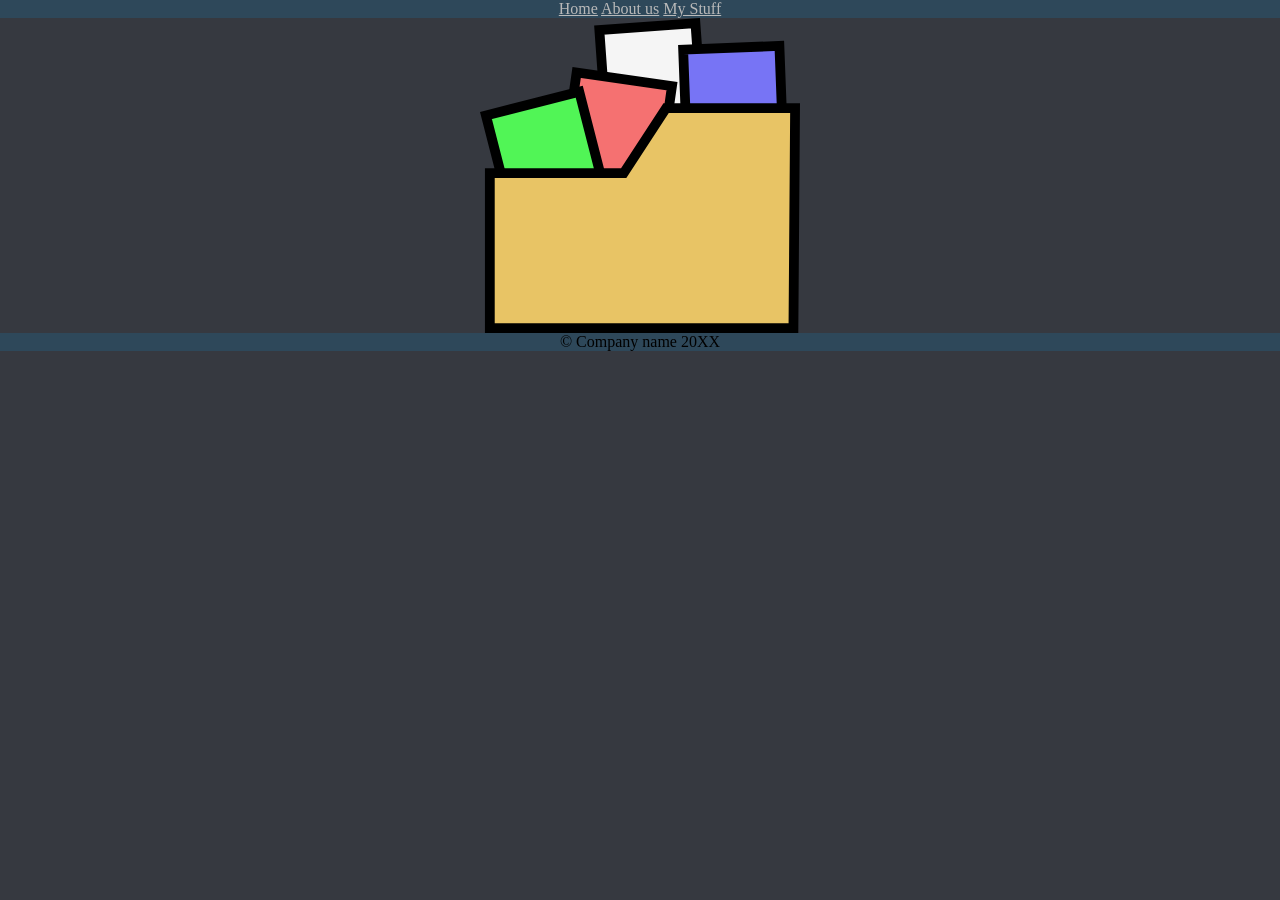
<file: index.html>
<!DOCTYPE html>
<html lang="en">
<head>
    <meta charset="UTF-8">
    <meta name="viewport" content="width=device-width, initial-scale=1.0">
    <link rel="stylesheet" href="styles/styles.css"/>
    <title>Jake Johnson</title>
</head>
<body>
    <nav>
        <a href="index.html">Home</a>
        <a href="aboutUs.html">About us</a>
        <a href="myStuff.html">My Stuff</a>
    </nav>
    <img src="images/webLogo.svg" alt="logo">
    <footer>&copy; Company name 20XX</footer>
</body>
</html>
</file>
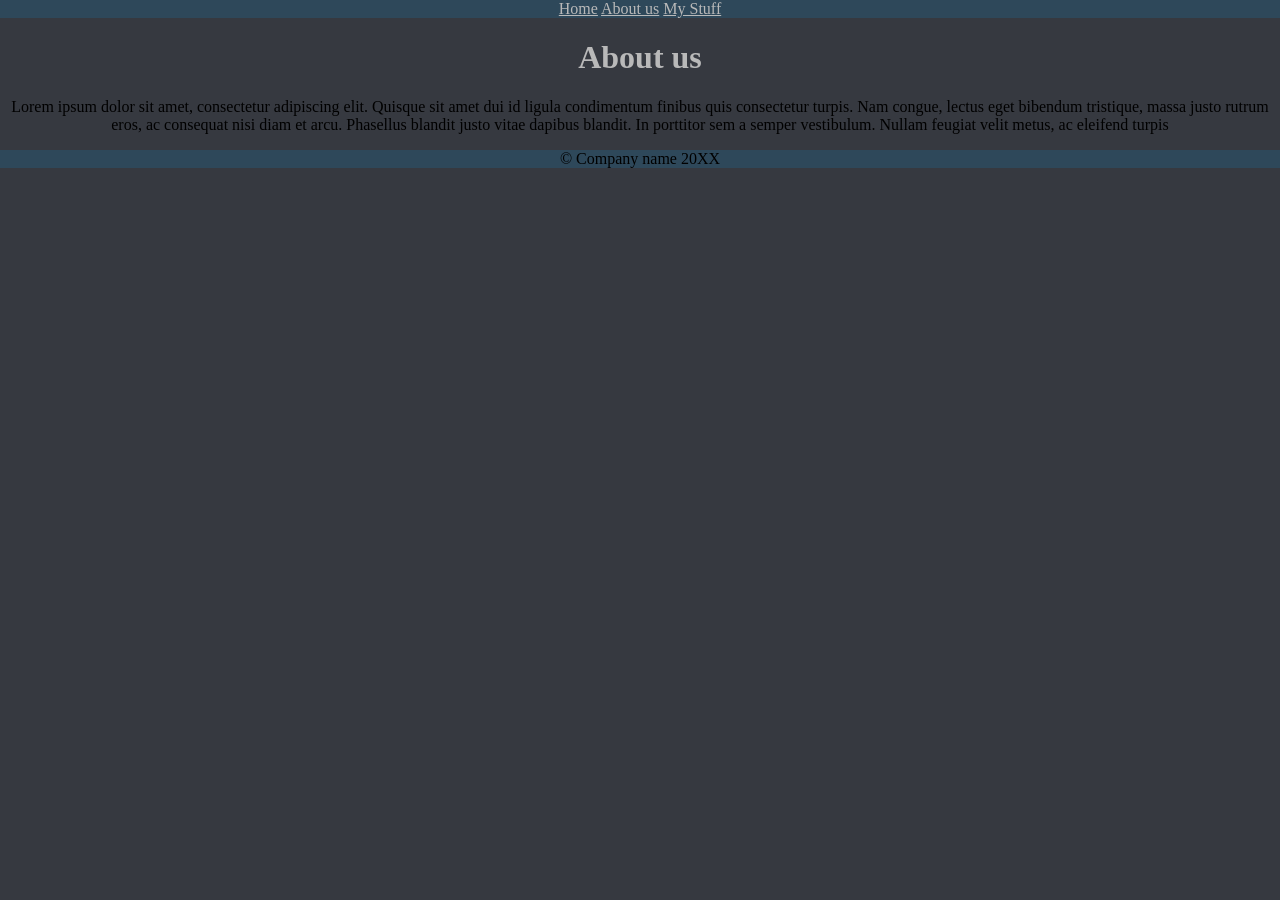
<file: aboutUs.html>
<!DOCTYPE html>
<html lang="en">
<head>
    <meta charset="UTF-8">
    <meta name="viewport" content="width=device-width, initial-scale=1.0">
    <link rel="stylesheet" href="styles/styles.css"/>
    <title>About us</title>
</head>
<body>
    <header>
        <nav>
        <a href="index.html">Home</a>
        <a href="aboutUs.html">About us</a>
        <a href="myStuff.html">My Stuff</a>
        </nav>
    </header>
    <main>
        <h1>About us</h1>
        <p>Lorem ipsum dolor sit amet, consectetur adipiscing elit. Quisque sit amet dui id ligula condimentum finibus quis consectetur turpis. Nam congue, lectus eget bibendum tristique, massa justo rutrum eros, ac consequat nisi diam et arcu. Phasellus blandit justo vitae dapibus blandit. In porttitor sem a semper vestibulum. Nullam feugiat velit metus, ac eleifend turpis</p>
    </main>
    <footer>&copy; Company name 20XX</footer>
</body>
</html>
</file>
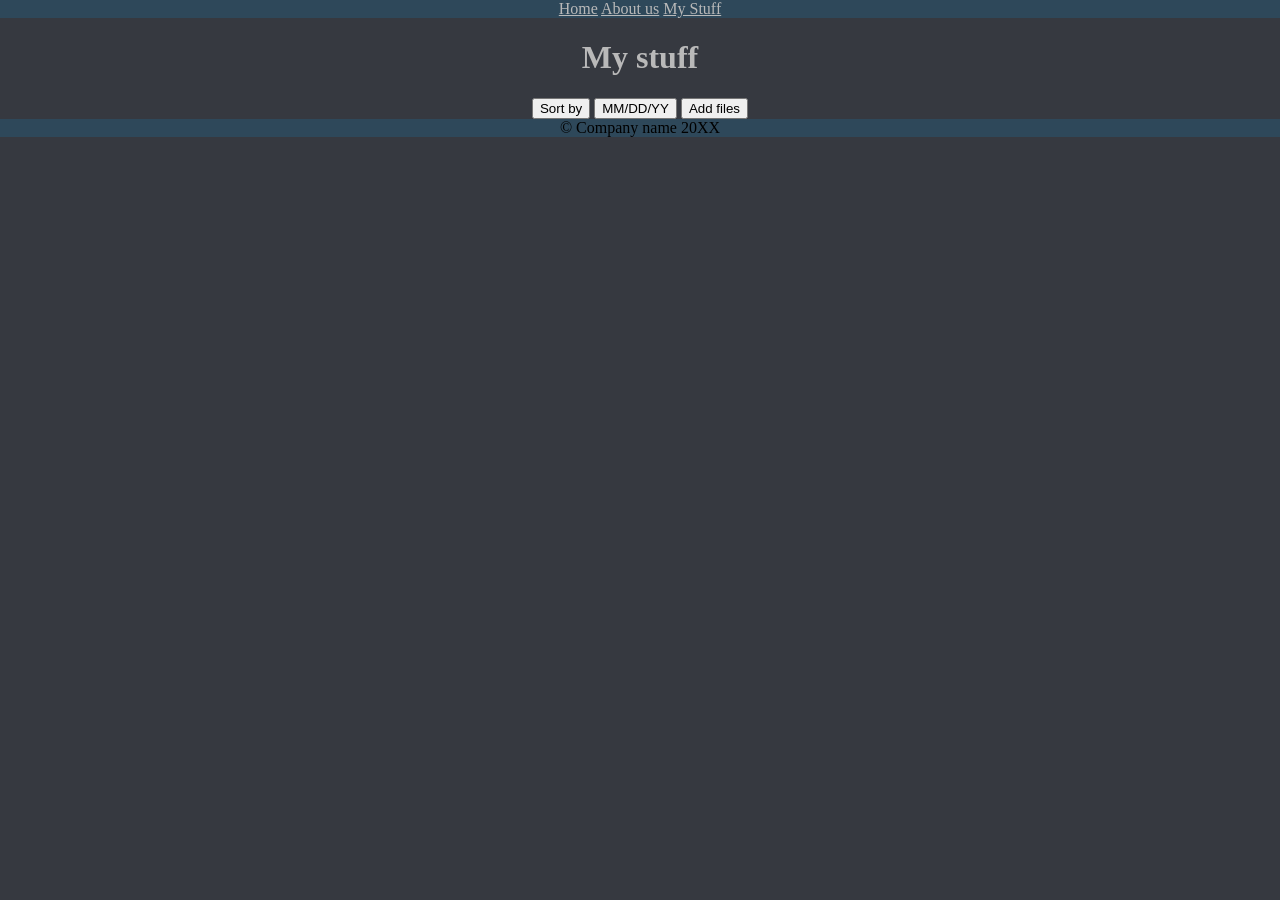
<file: myStuff.html>
<!DOCTYPE html>
<html lang="en">
<head>
    <meta charset="UTF-8">
    <meta name="viewport" content="width=device-width, initial-scale=1.0">
    <link rel="stylesheet" href="styles/styles.css"/>
    <title>My stuff</title>
</head>
<body>
    <header>
        <nav>
        <a href="index.html">Home</a>
        <a href="aboutUs.html">About us</a>
        <a href="myStuff.html">My Stuff</a>
        </nav>
    </header>
    <main>
        <h1>My stuff</h1>
        <button>Sort by</button>
        <button>MM/DD/YY</button>
        <button>Add files</button>
    </main>
<footer>&copy; Company name 20XX</footer>
</body>
</html>
</file>
<file: styles/styles.css>
body {
    margin: 0;
    background-color: #363940ff;
    text-align: center;
    font-family: 'Times New Roman', Times, serif;
    display: flex;
    flex-direction: column;
}
nav {
    background-color: #2e485aff;
}
nav a {
    color: #b9b9b9ff;
}
footer {
    background-color: #2e485aff;
}
img {
    display: block;
    margin: auto;
    width: 25%;
    align-self: center;
}
h1 {
    color: #b9b9b9ff;
}
</file>
